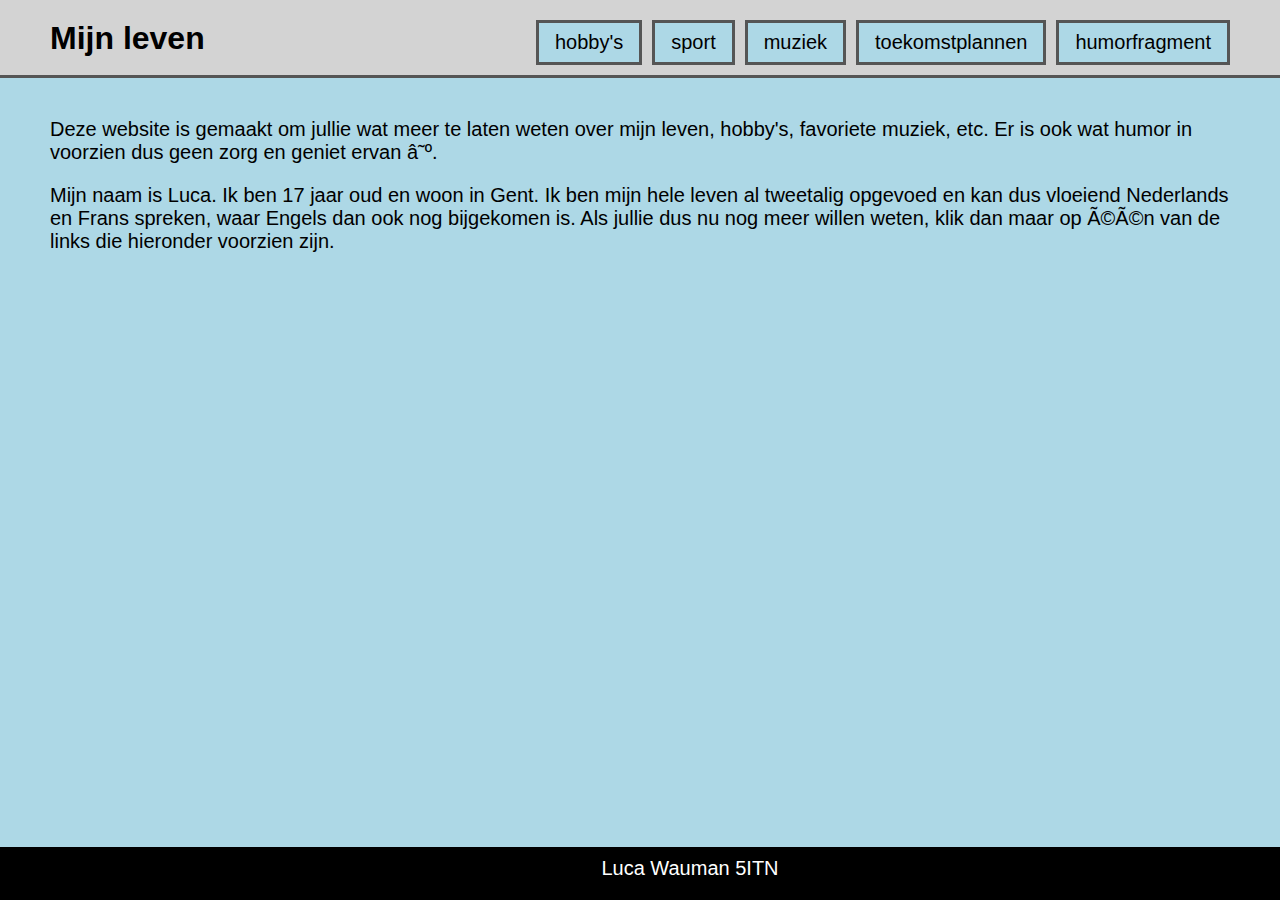
<file: index.html>
<!doctype html>
<html>

<head>
    <meta content="text/html ; charset utf 8" http-equiv="Content Type" />
    <link href="index.css" rel="stylesheet" type="text/css" />
    <meta name="viewport" content="width=device-width, initial-scale=1.0">
    <title>
        5ITN06luc_WEBSITE
    </title>
</head>

<body>
    <header>
        <h1>Mijn leven</h1>
        <nav>
            <ul>
                <li><a href="hobby.html" target="_blank">hobby's</a></li>
                <li><a href="sport.html" target="_blank">sport</a></li>
                <li><a href="muziek.html" target="_blank">muziek</a></li>
                <li><a href="toekomst.html" target="_blank">toekomstplannen</a></li>
                <li><a href="humorfragment.html" target="_blank">humorfragment</a></li>
            </ul>
        </nav>
    </header> 

    <main>
        <p>Deze website is gemaakt om jullie wat meer te laten weten over mijn leven, hobby's, favoriete muziek, etc. Er is
            ook wat humor in voorzien dus geen zorg en geniet ervan ☺.</p>
        <p>
            Mijn naam is Luca. Ik ben 17 jaar oud en woon in Gent. Ik ben mijn hele leven al tweetalig opgevoed en kan dus
            vloeiend Nederlands en Frans spreken, waar Engels dan ook nog
            bijgekomen is. Als jullie dus nu nog meer willen weten, klik dan maar op één van de links die hieronder voorzien
            zijn.
        </p>
    </main>

    <footer>
        Luca Wauman 5ITN
    </footer>
</body>

</html>
</file>
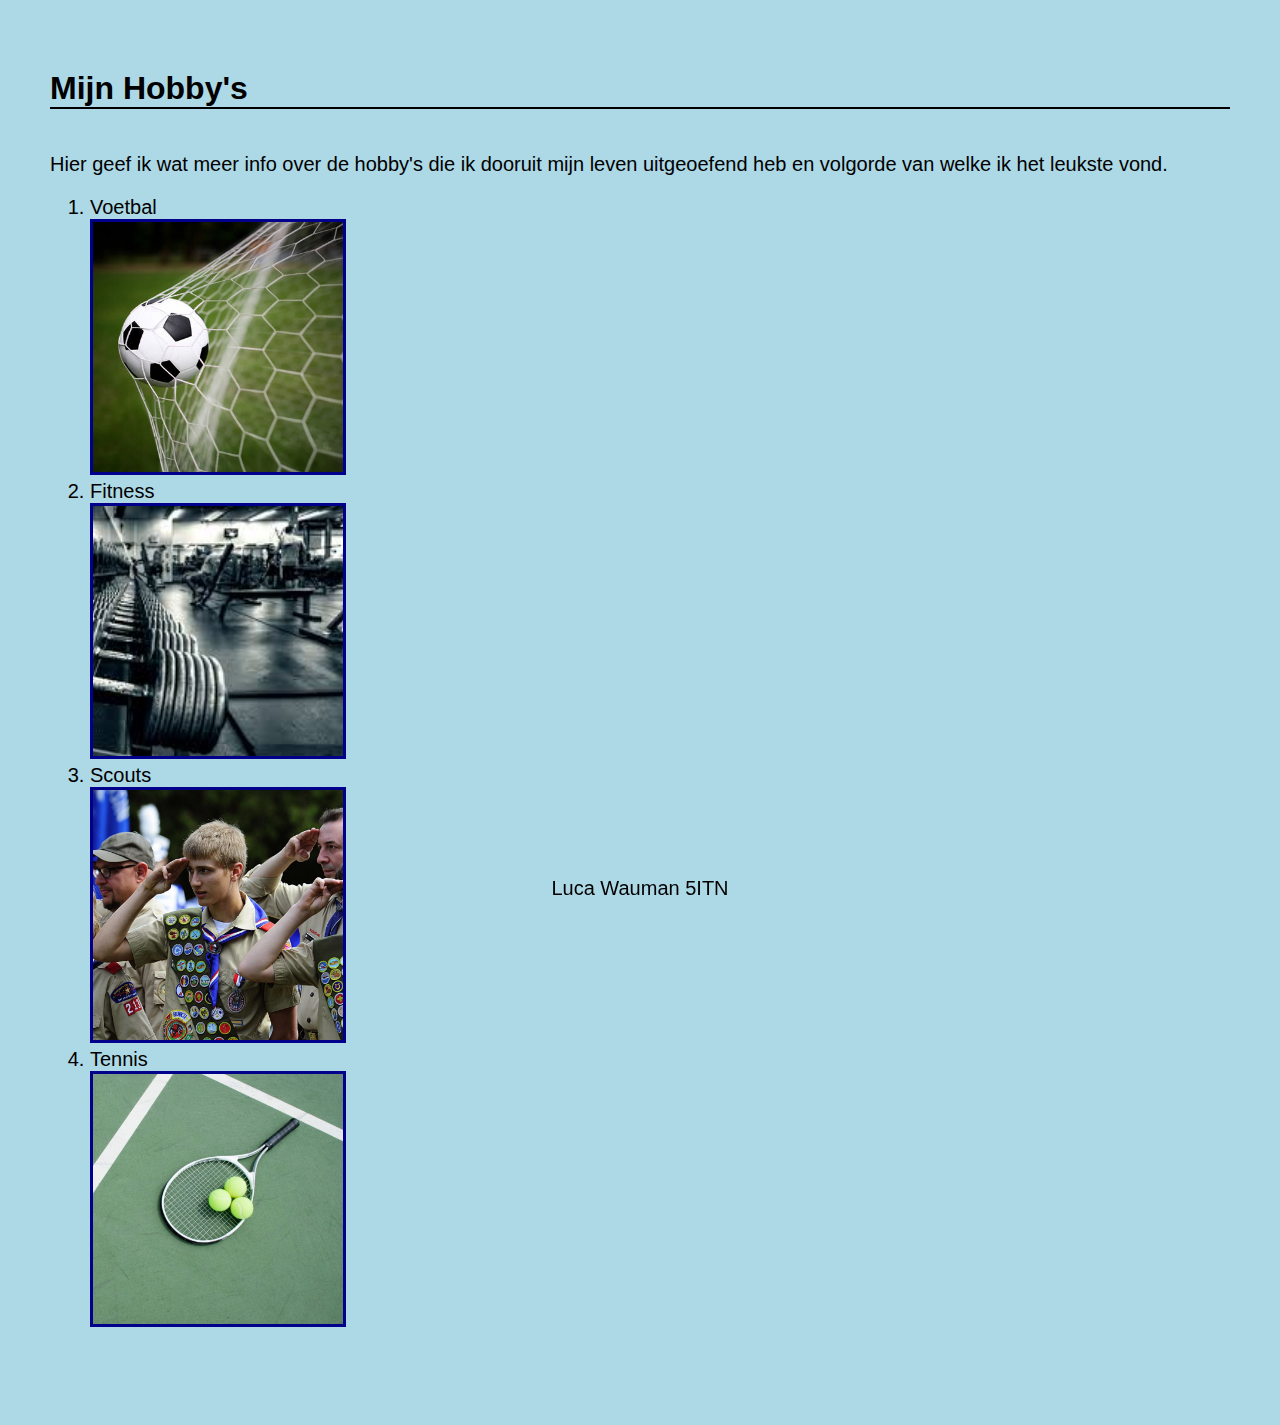
<file: hobby.html>
<!doctype html>
<html>
<head>
	<meta content="text/html ; charset utf 8" http-equiv="Content Type" />
	<link href="hobby.css" rel="stylesheet" type= "text/css" />
	<title>
		Hobby
	</title>
</head>
<body>
    <header>
        <p>
            <h1>Mijn Hobby's</h1><br>
            Hier geef ik wat meer info over de hobby's die ik dooruit mijn leven uitgeoefend heb en volgorde van welke ik het leukste vond.
        </p>
    </header>
    <p>
        <ol>
            <li>Voetbal </li>
            <img src="voetbal.jpg" alt="voetbal" class="browserlogo">
            <li>Fitness</li>
            <img src="fitness.jpg" alt="fitness" class="browserlogo">
            <li>Scouts</li>
            <img src="scouts.jpg" alt="scouts" class="browserlogo">
            <li>Tennis</li>
            <img src="tennis.jpg" alt="tennis" class="browserlogo">
        </ol>
    </p>
    <footer>
        Luca Wauman 5ITN
    </footer>
</body>
</html>
</file>
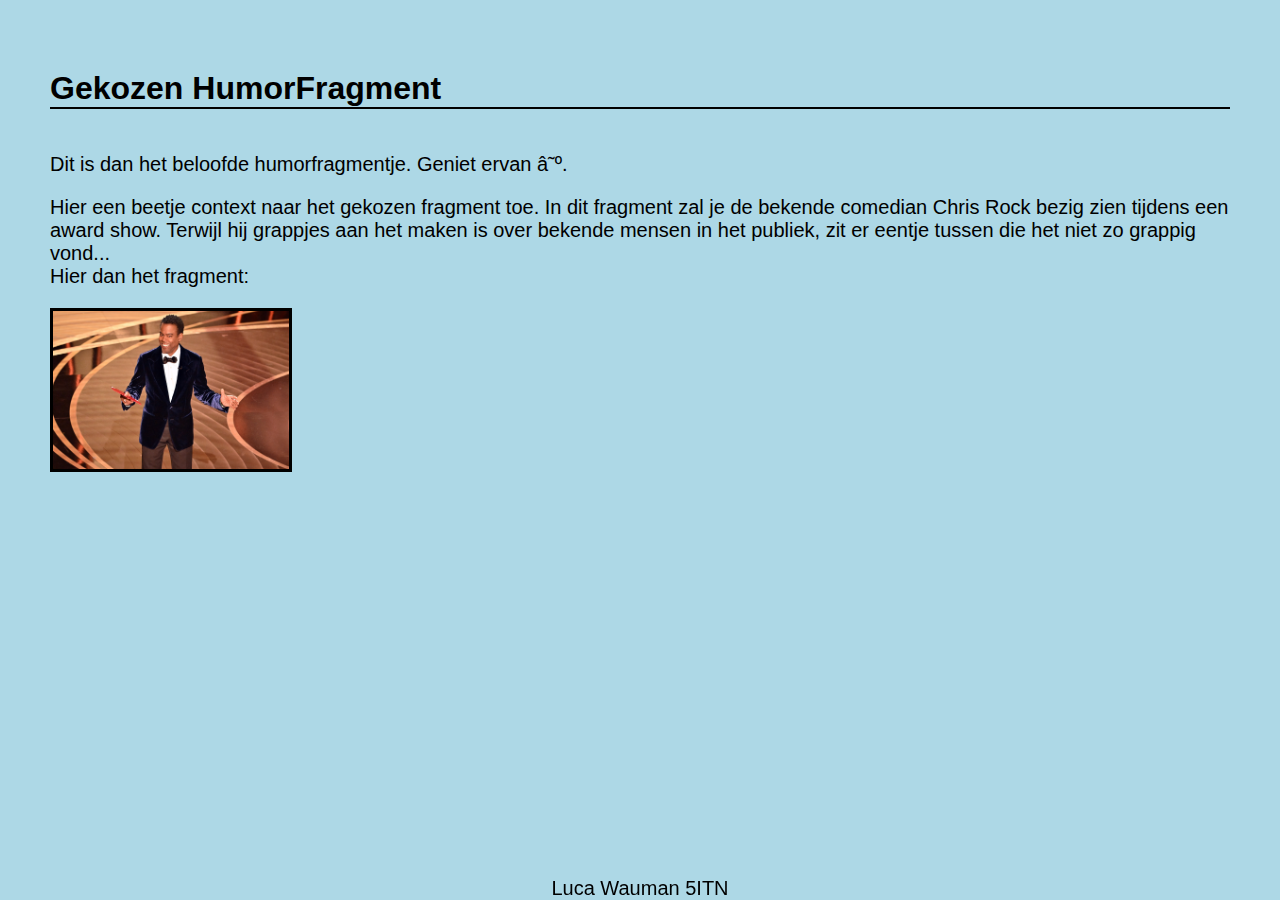
<file: humorfragment.html>
<!doctype html>
<html>
<head>
	<meta content="text/html ; charset utf 8" http-equiv="Content Type" />
	<link href="humorfragment.css" rel="stylesheet" type= "text/css" />
	<title>
		HumorFragment
	</title>
</head>
<body>
    <header>
        <p>
            <h1>Gekozen HumorFragment</h1><br>
            Dit is dan het beloofde humorfragmentje. Geniet ervan ☺.
        </p>
    </header>
    <p>
        Hier een beetje context naar het gekozen fragment toe. In dit fragment zal je de bekende comedian Chris Rock bezig zien tijdens een award show. Terwijl hij grappjes aan het maken is over 
        bekende mensen in het publiek, zit er eentje tussen die het niet zo grappig vond... <br>
        Hier dan het fragment:
    </p>
    <a href="https://www.youtube.com/watch?v=Z8LtP1GsoeA&ab_channel=SimonTime" target="_blank"><img src="ChrisRock.jpg" alt="Chris Rock" class="browserlogo"></a>
    <footer>
        Luca Wauman 5ITN
    </footer>
</body>
</html>
</file>
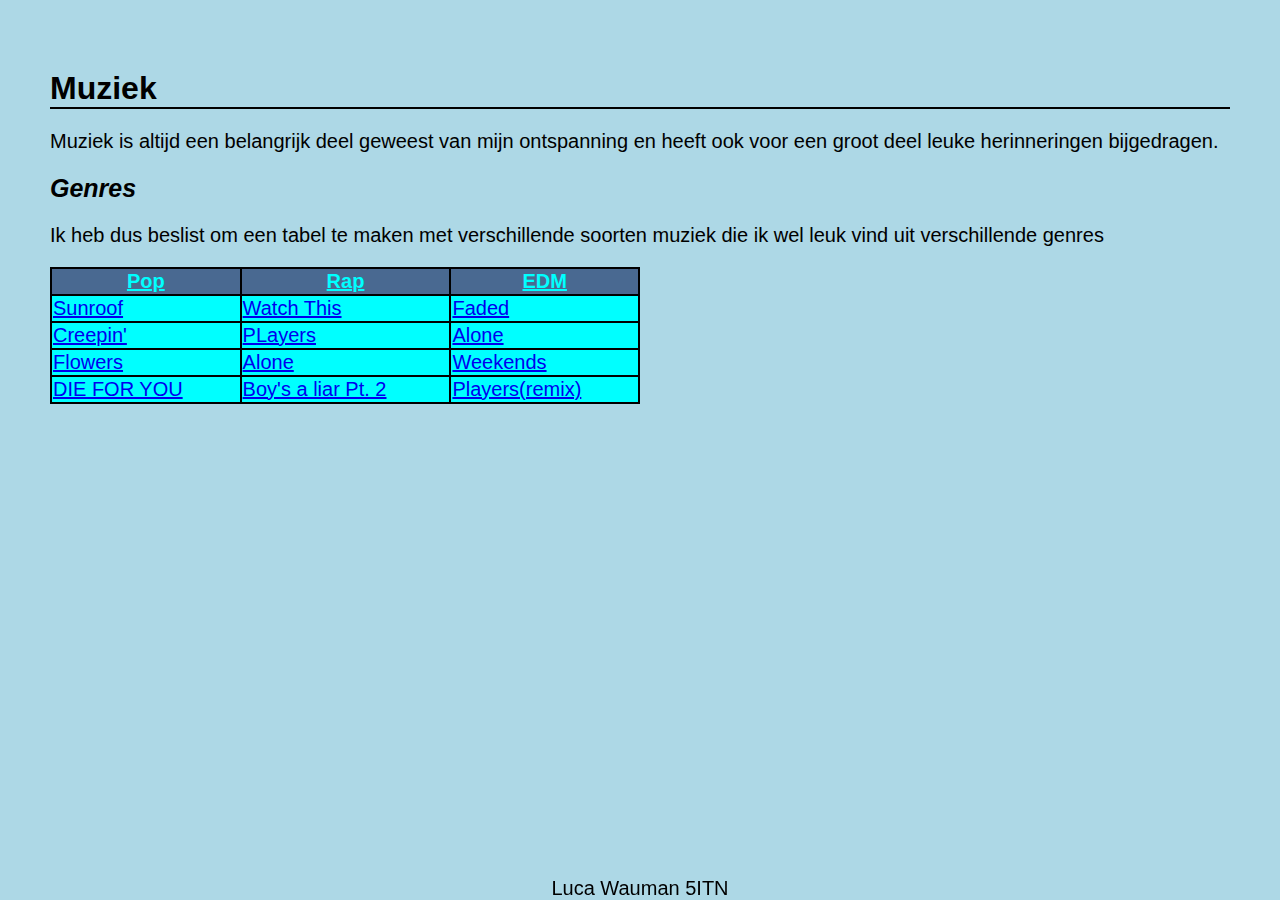
<file: muziek.html>
<!doctype html>
<html>
<head>
	<meta content="text/html ; charset utf 8" http-equiv="Content Type" />
	<link href="muziek.css" rel="stylesheet" type= "text/css" />
	<title>
		Muziek
	</title>
</head>
<body>
    <header>
        <p>
            <h1>Muziek</h1>
            Muziek is altijd een belangrijk deel geweest van mijn ontspanning en heeft ook voor een groot deel leuke herinneringen bijgedragen.
        </p>
        <p>
            <h2>Genres</h2>
             Ik heb dus beslist om een tabel te maken met verschillende soorten muziek die ik wel leuk vind uit verschillende genres
        </p>
    </header>
    <p>
        <table>
       <tr>
            <th>Pop</th>
            <th>Rap</th>
            <th>EDM</th>
       </tr>
       <tr>
            <td><a href="https://www.youtube.com/watch?v=G5xSLbYMr-I&ab_channel=NickyYoure" target="_blank">Sunroof</a></td>
            <td><a href="https://www.youtube.com/watch?v=QwwJ54Zj60A&ab_channel=HyperTunes" target="_blank">Watch This</a></td>
            <td><a href="https://www.youtube.com/watch?v=qdpXxGPqW-Y&ab_channel=7clouds" target="_blank">Faded</a></td>
       </tr>
       <tr>
            <td><a href="https://www.youtube.com/watch?v=-UcFeTfm1oM&ab_channel=LatinHype" target="_blank">Creepin'</a></td>
            <td><a href="https://www.youtube.com/watch?v=MZV0CIFQbbE&ab_channel=CoiLeray" target="_blank">PLayers</a></td>
            <td><a href="https://www.youtube.com/watch?v=ALZHF5UqnU4&ab_channel=Marshmello" target="_blank">Alone</a></td>
       </tr>
       <tr>
            <td><a href="https://www.youtube.com/watch?v=G7KNmW9a75Y&ab_channel=MileyCyrusVEVO" target="_blank">Flowers</a></td>
            <td><a href="https://www.youtube.com/watch?v=fvwm23rL7rE&ab_channel=FutureHype" target="_blank">Alone</a></td>
            <td><a href="https://www.youtube.com/watch?v=_tFljtjDp98&ab_channel=JonasBlueVEVO" target="_blank">Weekends</a></td>
       </tr>
       <tr>
            <td><a href="https://www.youtube.com/watch?v=CVw7iulcI98&ab_channel=LatinHype" target="_blank">DIE FOR YOU</a></td>
            <td><a href="https://www.youtube.com/watch?v=e1dJoKCU4Pw&ab_channel=LatinHype" target="_blank">Boy's a liar Pt. 2</a></td>
            <td><a href="https://www.youtube.com/watch?v=s7S1H_J02c0&ab_channel=CoiLerayVEVO" target="_blank">Players(remix)</a></td>
        </tr>
        </table>
    </p>
    <footer>
        Luca Wauman 5ITN
    </footer>
</body>
</html>
</file>
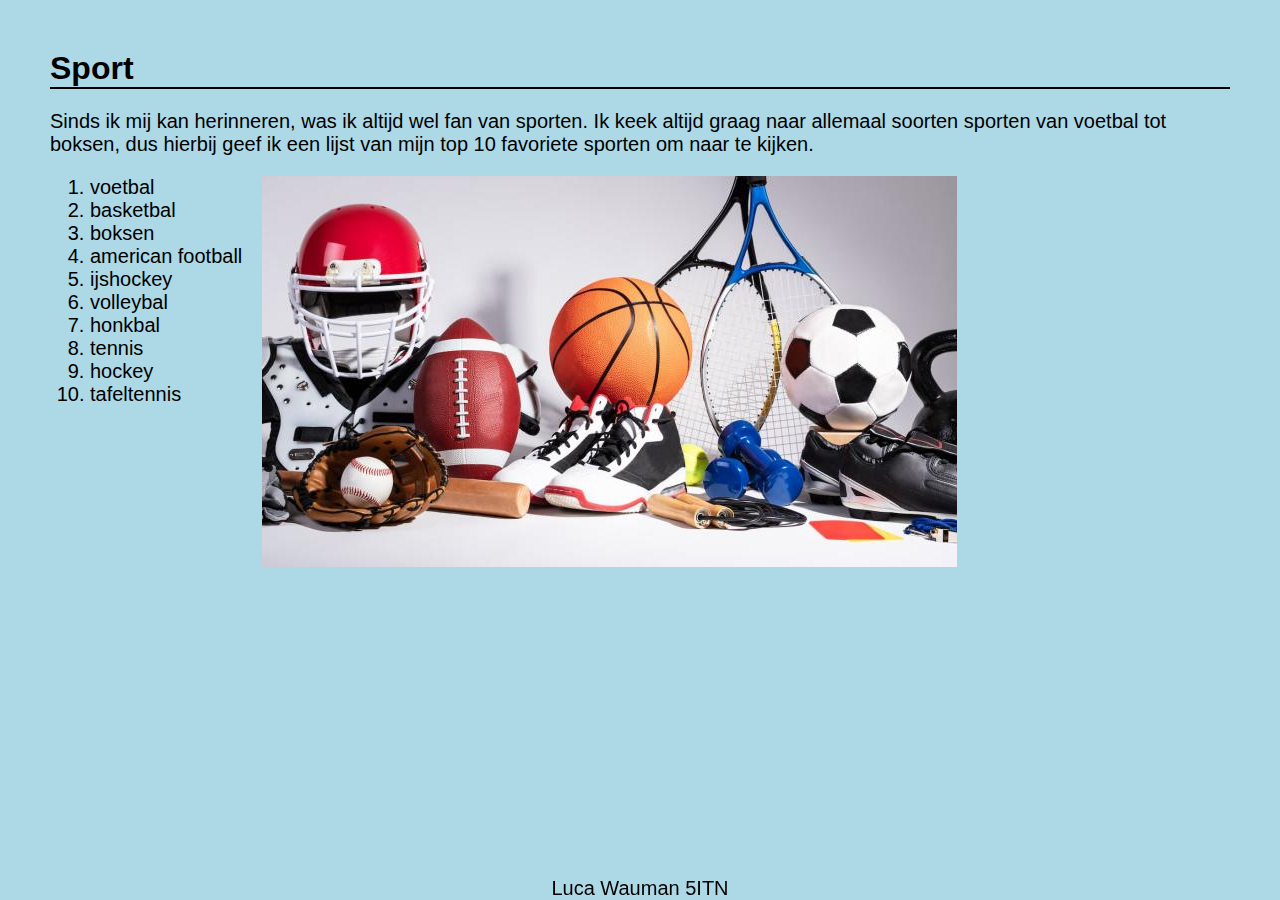
<file: sport.html>
<!doctype html>
<html>
<head>
	<meta content="text/html ; charset utf 8" http-equiv="Content Type" />
	<link href="sport.css" rel="stylesheet" type= "text/css" />
	<title>
		Sporten
	</title>
</head>
<body>
    <header>
        <h1>Sport</h1>
        <p>
            Sinds ik mij kan herinneren, was ik altijd wel fan van sporten. Ik keek altijd graag naar allemaal soorten sporten van voetbal tot boksen, dus hierbij geef ik een lijst van mijn top 10 favoriete sporten om naar te kijken.
        </p>
    </header>
    <main>
        <div class="lijst-en-foto-weergave">
            <ol>
                <li>voetbal</li>
                <li>basketbal</li>
                <li>boksen</li>
                <li>american football</li>
                <li>ijshockey</li>
                <li>volleybal</li>
                <li>honkbal</li>
                <li>tennis</li>
                <li>hockey</li>
                <li>tafeltennis</li>
                
            </ol>
            <img src="sporten.jpg" alt="sport" class="browserlogo">
        </div>
    </main>
    <footer>
        Luca Wauman 5ITN
    </footer>
</body>
</html>
</file>
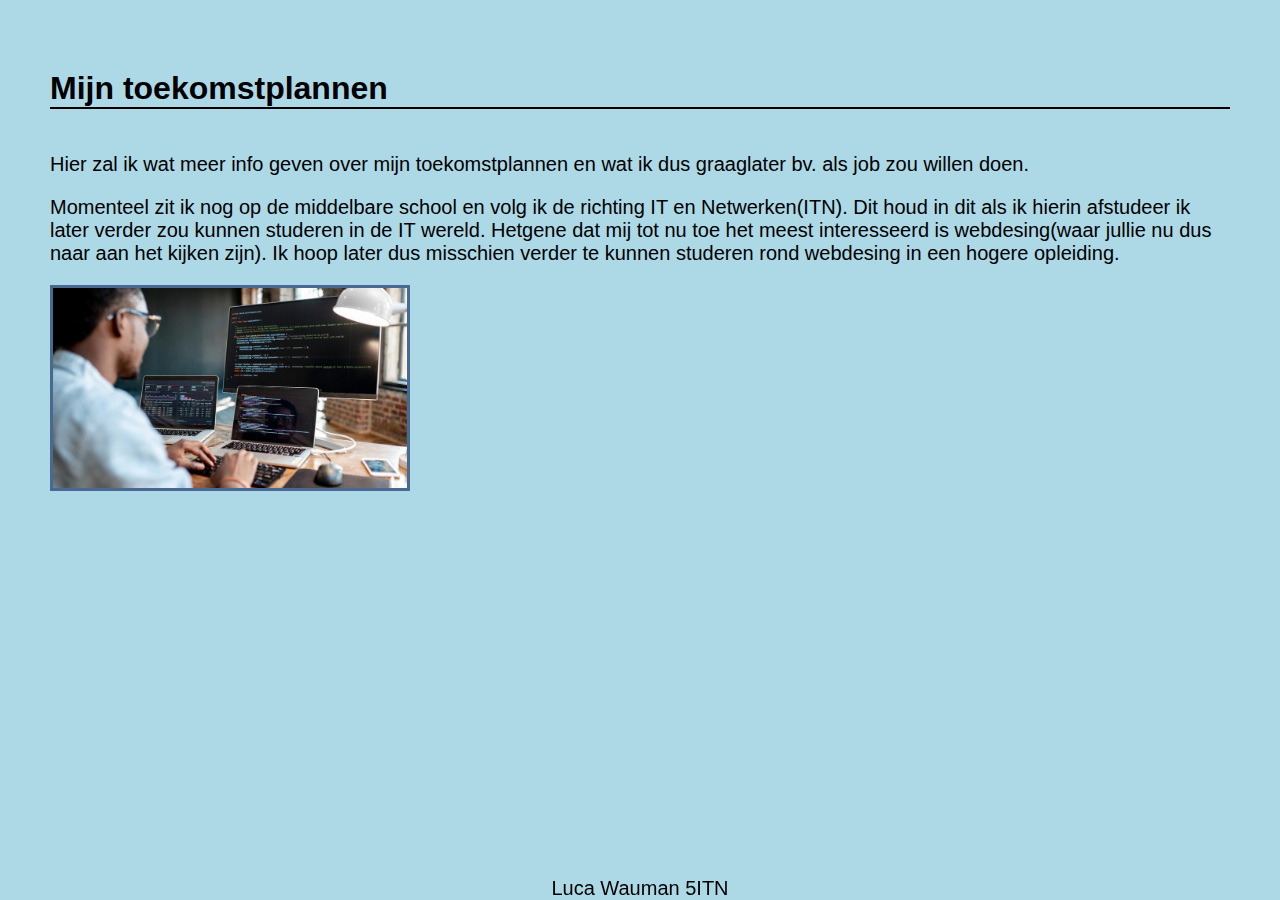
<file: toekomst.html>
<!doctype html>
<html>
<head>
	<meta content="text/html ; charset utf 8" http-equiv="Content Type" />
	<link href="toekomst.css" rel="stylesheet" type= "text/css" />
	<title>
		Toekomst
	</title>
</head>
<body>
    <header>
        <p>
            <h1>Mijn toekomstplannen</h1><br>
            Hier zal ik wat meer info geven over mijn toekomstplannen en wat ik dus graaglater bv. als job zou willen doen.
        </p>
    </header>
    <p>
        Momenteel zit ik nog op de middelbare school en volg ik de richting IT en Netwerken(ITN). Dit houd in dit als ik hierin afstudeer ik later verder zou kunnen studeren in de IT wereld. 
        Hetgene dat mij tot nu toe het meest interesseerd is webdesing(waar jullie nu dus naar aan het kijken zijn). Ik hoop later dus misschien verder te kunnen studeren rond webdesing in 
        een hogere opleiding.
    </p>  
    <img src="Programmeren.jpg" alt="Programming" class="browserlogo">
    <footer>
        Luca Wauman 5ITN
    </footer>
</body>
</html>
</file>
<file: index.css>
body{
	font-size: 20px;
	font-family: "Calibri", "Arial", sans-serif;
	background-color: lightblue;
	margin: 0px;
	padding: 0px;
}

header{
  display: flex;
  gap: 20px;
  justify-content: space-between;
  border-bottom: solid #555;
  background-color: lightgray;
  padding: 20px 50px 10px;
}

main {
  padding: 20px 50px 10px;
}

h1{ 
  font-size: 32px;
	margin: 0px;
}

ul {
  display: flex;
  gap: 10px;
	list-style-type: none;
	margin: 0;
	padding: 0;
}

li {
  background-color: lightblue;
}

li a {
  display: block;
  color: #000;
  padding: 8px 16px;
  text-decoration: none;
  border: solid #555;
}

li a:hover {
  background-color: #555;
  color: lightblue;
}


footer {
  padding: 10px 50px 20px;
  position: fixed;
  left: 0;
  bottom: 0px;
  width: 100%;
  background-color: transparent;
  color: white;
  background-color: black;
  text-align: center;
}
</file>
<file: hobby.css>
body{
	font-size: 20px;
	font-family: "Calibri", "Arial", sans-serif;
	background-color: lightblue;
	margin: 0px;
	padding: 50px;
}
h1{ 
	font-size: 32px;
	border-bottom: 2px solid black;
	margin-top: 0px;
}

.browserlogo{	
	border: 3px solid darkblue;	
	height: 250px;
	width: 250px;
	object-fit: cover;
}


footer {
   position: sticky;
   left: 0;
   bottom: 0px;
   width: 100%;
   background-color: transparent;
   color: black;
   text-align: center;
}
</file>
<file: humorfragment.css>
body{
	font-size: 20px;
	font-family: "Calibri", "Arial", sans-serif;
	background-color: lightblue;
	margin: 0px;
	padding: 50px;
}

h1{ 
	font-size: 32px;
	border-bottom: 2px solid black;
	margin-top: 0px;
}

.browserlogo{
	height: 20%;
	width: 20%;
	border: 3px solid black;
}

footer {
   position: fixed;
   left: 0;
   bottom: 0px;
   width: 100%;
   background-color: transparent;
   color: black;
   text-align: center;
}
</file>
<file: muziek.css>
body{
	font-size: 20px;
	font-family: "Calibri", "Arial", sans-serif;
	background-color: lightblue;
	margin: 0px;
	padding: 50px;
}

h1{ 
	font-size: 32px;
	border-bottom: 2px solid black;
	margin-top: 0px;
}
h2{
	font-size: 25px;
	font-style:italic; 
	text-align: left;
	padding-right: 40px;
}

table, td, th, tr{
	border: 2px solid #000000;
	border-collapse: collapse;
}
th{ 
	color: cyan;
	text-decoration: underline;
	text-align: center;
	background-color: #496991;
}
td{ background-color: cyan; }
table{ width: 50%;}

footer {
   position: fixed;
   left: 0;
   bottom: 0px;
   width: 100%;
   background-color: transparent;
   color: black;
   text-align: center;
}
</file>
<file: sport.css>
body{
	font-size: 20px;
	font-family: "Calibri", "Arial", sans-serif;
	background-color: lightblue;
	margin: 0px;
	padding: 50px;
}

h1{ 
	font-size: 32px;
	border-bottom: 2px solid black;
	margin-top: 0px;
}

main ol {
	margin: 0px;
}

.browserlogo{
	float: left;
}


.lijst-en-foto-weergave {
	display: flex;
	gap: 20px;
	align-items: flex-start;
}

footer {
   position: fixed;
   left: 0;
   bottom: 0px;
   width: 100%;
   background-color: transparent;
   color: black;
   text-align: center;
}
</file>
<file: toekomst.css>
body{
	font-size: 20px;
	font-family: "Calibri", "Arial", sans-serif;
	background-color: lightblue;
	margin: 0px;
	padding: 50px;
}

h1{ 
	font-size: 32px;
	border-bottom: 2px solid black;
	margin-top: 0px;
}

.browserlogo{
	height: 30%;
	width: 30%;
	float: left;
	left: 200px;
	border: 3px solid #496991;
}

footer {
   position: fixed;
   left: 0;
   bottom: 0px;
   width: 100%;
   background-color: transparent;
   color: black;
   text-align: center;
}
</file>
